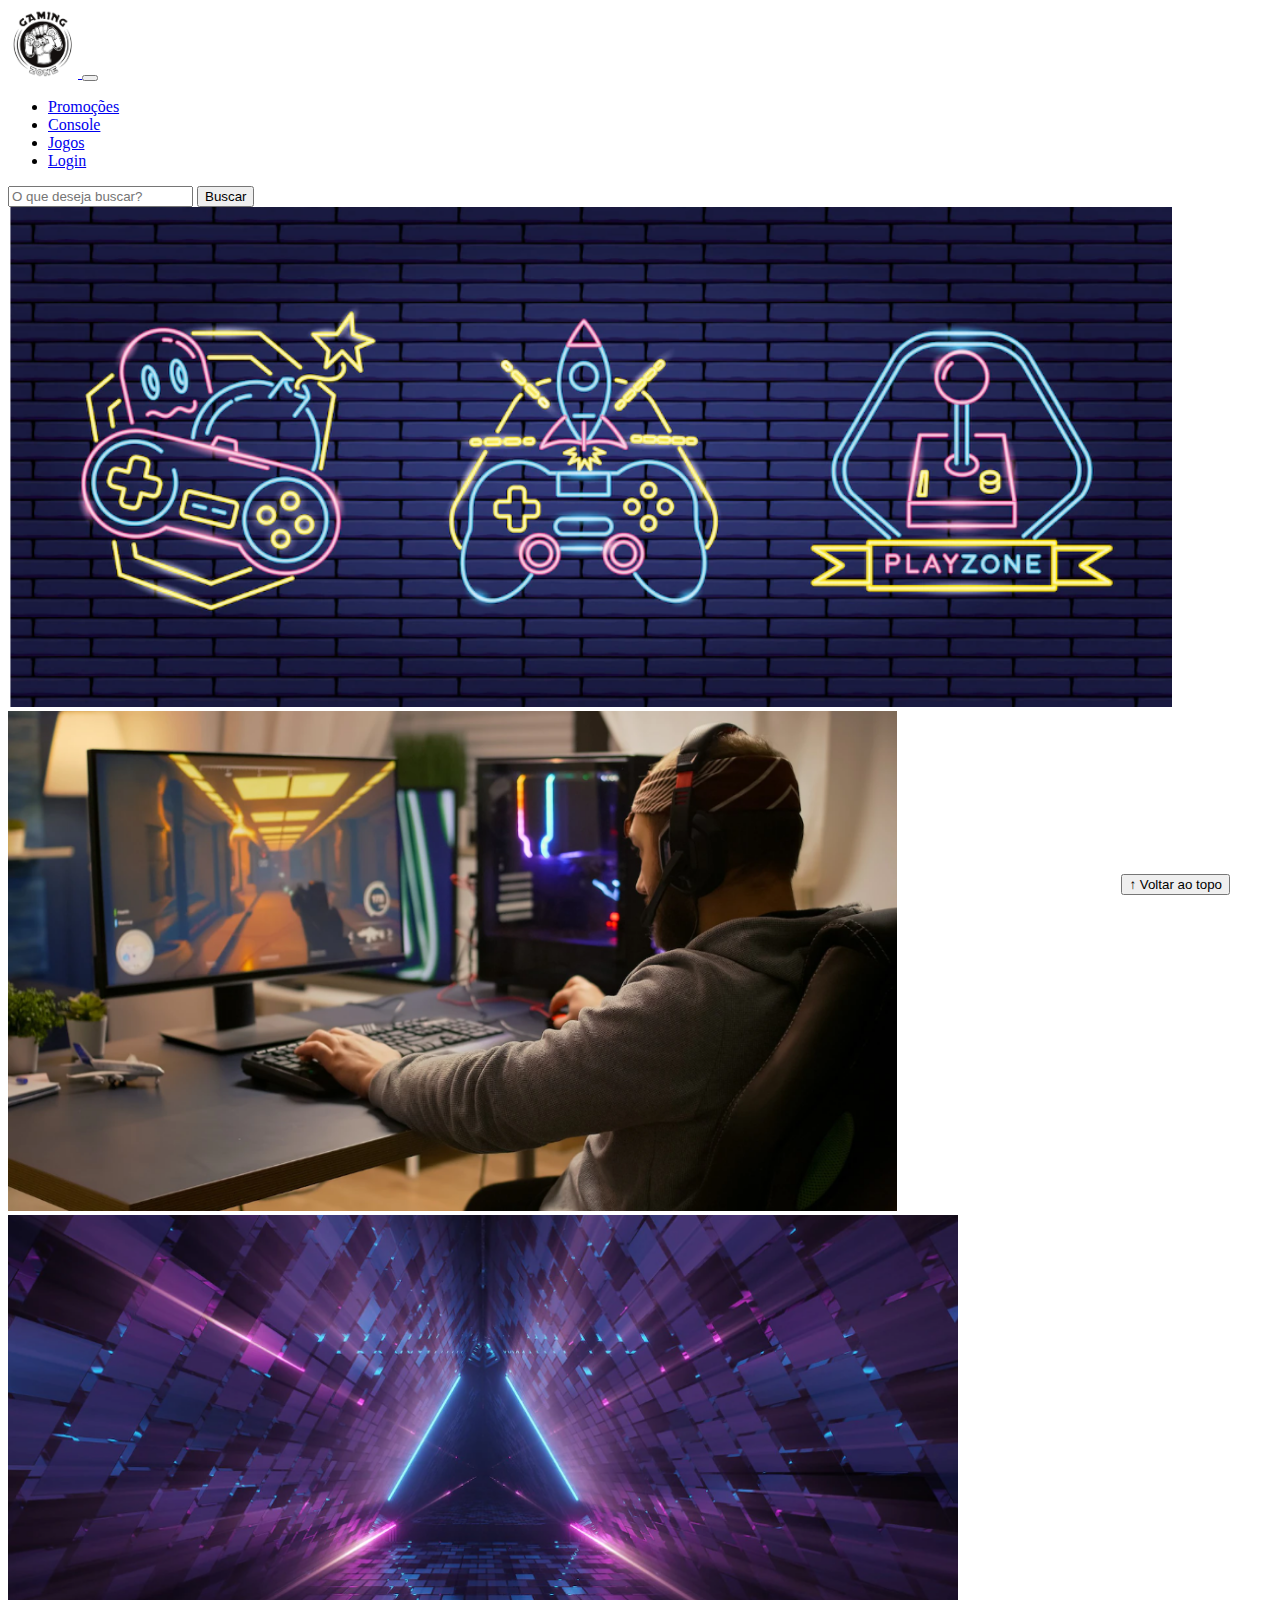
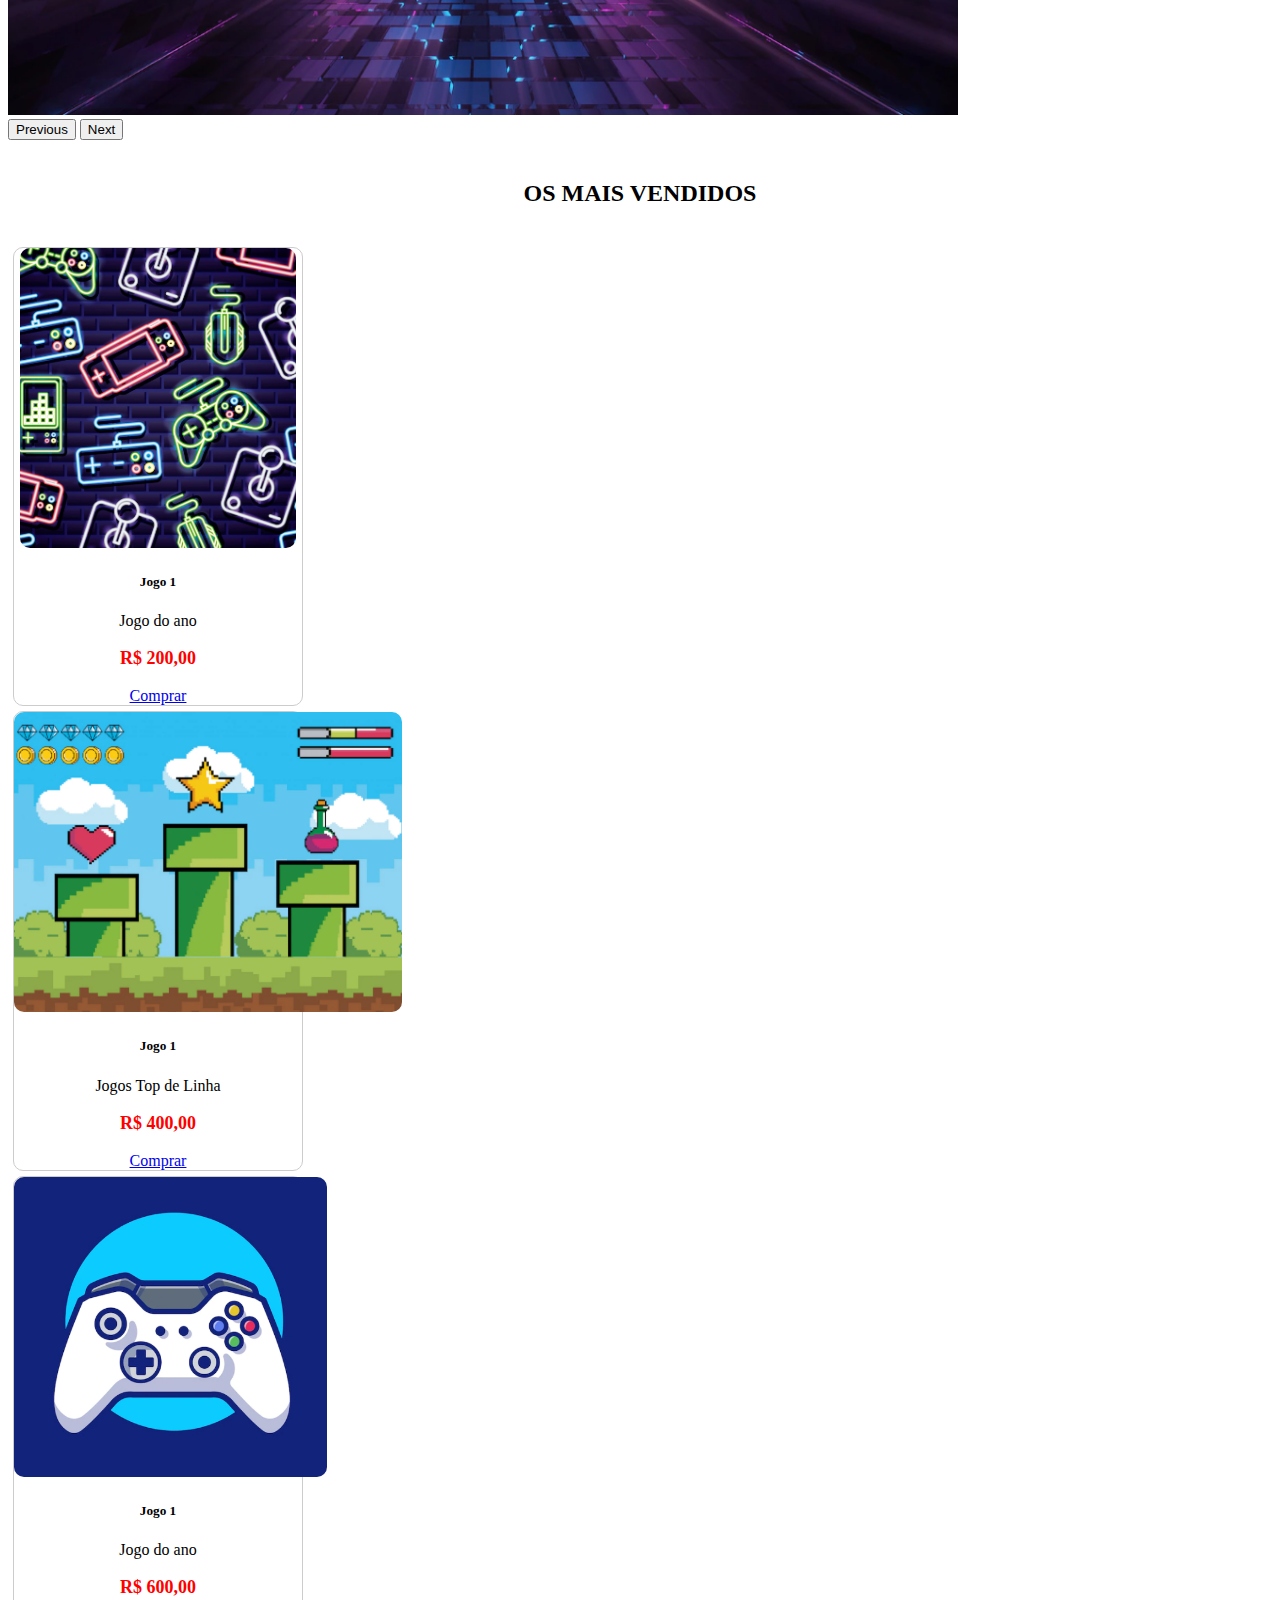
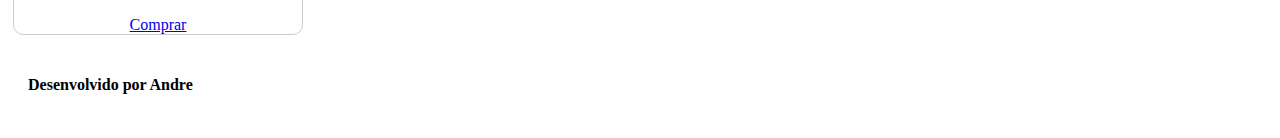
<file: index.html>
<!DOCTYPE html>
<html lang="pt-br">

<head>
  <meta charset="UTF-8">
  <meta http-equiv="X-UA-Compatible" content="IE=edge">
  <meta name="viewport" content="width=device-width, initial-scale=1.0">
  <title>LH Games</title>

  <link href="https://cdn.jsdelivr.net/npm/bootstrap@5.2.2/dist/css/bootstrap.min.css" rel="stylesheet"
    integrity="sha384-Zenh87qX5JnK2Jl0vWa8Ck2rdkQ2Bzep5IDxbcnCeuOxjzrPF/et3URy9Bv1WTRi" crossorigin="anonymous">

  <link rel="stylesheet" href="css/estilo.css">



</head>

<body>
  <header>
    <nav class="navbar navbar-expand-lg bg-body-tertiary">
      <div class="container-fluid">
        <a class="navbar-brand" href="index.html"> <img src="img/logo.png"> </a>
        <button class="navbar-toggler" type="button" data-bs-toggle="collapse" data-bs-target="#navbarSupportedContent" aria-controls="navbarSupportedContent" aria-expanded="false" aria-label="Toggle navigation">
          <span class="navbar-toggler-icon"></span>
        </button>
        <div class="collapse navbar-collapse" id="navbarSupportedContent">
          <ul class="navbar-nav me-auto mb-2 mb-lg-0">
            <li class="nav-item">
              <a class="nav-link active" aria-current="page" href="#">Promoções</a>
            </li>
            <li class="nav-item">
              <a class="nav-link" href="#">Console</a>
            </li>
            <li class="nav-item">
              <a class="nav-link" href="#">Jogos</a>
            </li>
            <li class="nav-item">
              <a class="nav-link" href="login.html">Login</a>
            </li>
          </ul>
          <form class="d-flex" role="search">
            <input class="form-control me-2" type="search" placeholder="O que deseja buscar?" aria-label="Search">
            <button class="btn btn-outline-success" type="submit">Buscar</button>
          </form>
        </div>
      </div>
    </nav>

  </header>

  <main>



    <section id="section-banners" class="container-fluid">

      <div id="carouselExample" class="carousel slide">
        <div class="carousel-inner">
          <div class="carousel-item active">
            <img src="img/banner1.PNG" class="d-block w-100" alt="Venha comprar na nossa loja!">
          </div>
          <div class="carousel-item">
            <img src="img/banner2.PNG" class="d-block w-100" alt="promoção de produtos">
          </div>
          <div class="carousel-item">
            <img src="img/banner3.PNG" class="d-block w-100" alt="Varias novidades de produtos">
          </div>
        </div>
        <button class="carousel-control-prev" type="button" data-bs-target="#carouselExample" data-bs-slide="prev">
          <span class="carousel-control-prev-icon" aria-hidden="true"></span>
          <span class="visually-hidden">Previous</span>
        </button>
        <button class="carousel-control-next" type="button" data-bs-target="#carouselExample" data-bs-slide="next">
          <span class="carousel-control-next-icon" aria-hidden="true"></span>
          <span class="visually-hidden">Next</span>
        </button>
      </div>
      
    </section>
    <section id="section-vendidos" class="container-fluid">

      <h2>OS MAIS VENDIDOS</h2>

      <div class="card-group">
        <div class="card" style="width: 18rem;">
          <img src="img/jogo1.PNG" class="card-img-top" alt="Jogo de aventura">
          <div class="card-body">
            <h5 class="card-title">Jogo 1</h5>
            <p class="card-text">Jogo do ano</p>
            <p class="preco">R$ 200,00</p>
            <a href="#" class="btn btn-primary">Comprar</a>
          </div>
        </div>

        <div class="card" style="width: 18rem;">
          <img src="img/jogo2.PNG" class="card-img-top" alt="Jogo de Corrida">
          <div class="card-body">
            <h5 class="card-title">Jogo 1</h5>
            <p class="card-text">Jogos Top de Linha</p>
            <p class="preco">R$ 400,00</p>
            <a href="#" class="btn btn-primary">Comprar</a>
          </div>
        </div>

        <div class="card" style="width: 18rem;">
          <img src="img/jogo3.PNG" class="card-img-top" alt="Melhor jogo de todos">
          <div class="card-body">
            <h5 class="card-title">Jogo 1</h5>
            <p class="card-text">Jogo do ano</p>
            <p class="preco">R$ 600,00</p>
            <a href="#" class="btn btn-primary">Comprar</a>
          </div>
        </div>
    </div>
    
     
    </div>
    </section>


  </main>

  <footer>
    <p>Desenvolvido por Andre</p>
  </footer>

  <button id="voltar-topo" type="button" class="btn btn-outline-primary" onclick="topo()">&uarr; Voltar ao topo</button>

  <script src="js/script.js"></script>
  <script src="https://cdn.jsdelivr.net/npm/bootstrap@5.2.2/dist/js/bootstrap.bundle.min.js"
    integrity="sha384-OERcA2EqjJCMA+/3y+gxIOqMEjwtxJY7qPCqsdltbNJuaOe923+mo//f6V8Qbsw3"
    crossorigin="anonymous"></script>

</body>

</html>
</file>
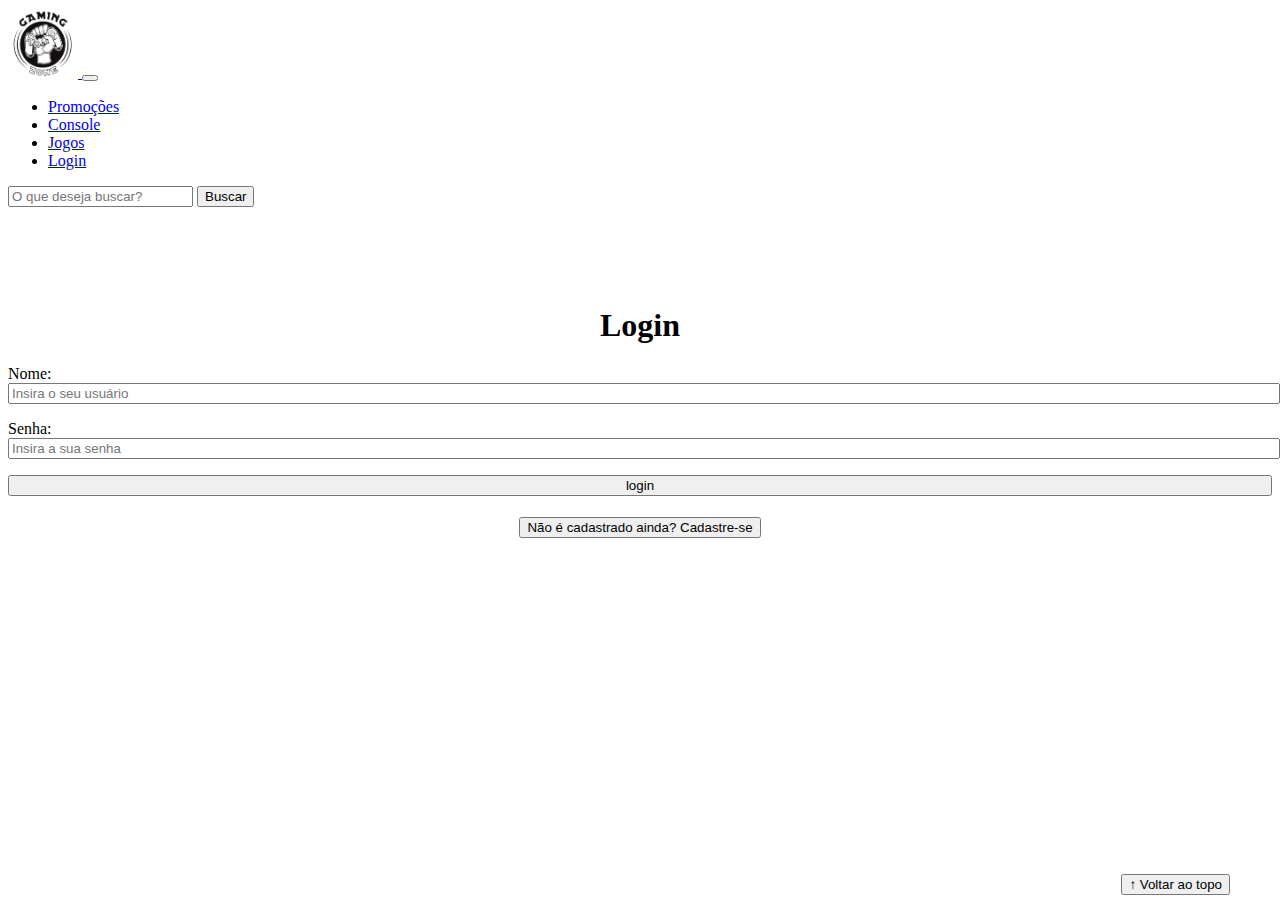
<file: login.html>
<!DOCTYPE html>
<html lang="pt-br">

<head>
    <meta charset="UTF-8">
    <meta http-equiv="X-UA-Compatible" content="IE=edge">
    <meta name="viewport" content="width=device-width, initial-scale=1.0">
    <title>LH Games - login</title>
    <link href="https://cdn.jsdelivr.net/npm/bootstrap@5.2.2/dist/css/bootstrap.min.css" rel="stylesheet"
        integrity="sha384-Zenh87qX5JnK2Jl0vWa8Ck2rdkQ2Bzep5IDxbcnCeuOxjzrPF/et3URy9Bv1WTRi" crossorigin="anonymous">
    <link rel="stylesheet" href="css/estilo.css">
</head>

<body>
    <header>
        <nav class="navbar navbar-expand-lg bg-body-tertiary">
            <div class="container-fluid">
              <a class="navbar-brand" href="index.html"> <img src="img/logo.png"> </a>
              <button class="navbar-toggler" type="button" data-bs-toggle="collapse" data-bs-target="#navbarSupportedContent" aria-controls="navbarSupportedContent" aria-expanded="false" aria-label="Toggle navigation">
                <span class="navbar-toggler-icon"></span>
              </button>
              <div class="collapse navbar-collapse" id="navbarSupportedContent">
                <ul class="navbar-nav me-auto mb-2 mb-lg-0">
                  <li class="nav-item">
                    <a class="nav-link active" aria-current="page" href="#">Promoções</a>
                  </li>
                  <li class="nav-item">
                    <a class="nav-link" href="#">Console</a>
                  </li>
                  <li class="nav-item">
                    <a class="nav-link" href="#">Jogos</a>
                  </li>
                  <li class="nav-item">
                    <a class="nav-link" href="login.html">Login</a>
                  </li>
                </ul>
                <form class="d-flex" role="search">
                  <input class="form-control me-2" type="search" placeholder="O que deseja buscar?" aria-label="Search">
                  <button class="btn btn-outline-success" type="submit">Buscar</button>
                </form>
              </div>
            </div>
          </nav>
    </header>

    <main>
        <section id="section-login">
            <h1>Login</h1>
            <div class="d-flex justify-content-center">
                <form method="post" action="" id="login">
                    <p>
                        <label for="usuario">Nome: </label>
                        <input id="usuario" name="usuario" required="required" type="text"
                            placeholder="Insira o seu usuário" class="form-control" />
                    </p>
                    <p>
                        <label for="senha">Senha: </label>
                        <input id="senha" name="senha" required="required" type="password"
                            placeholder="Insira a sua senha" class="form-control" />
                    </p>
                    <p>
                        <input type="button" value="login" class="btn btn-primary" id="bt-login" onclick="login()" />
                    </p>
                </form>
            </div>
        </section>

        <section id="section-cadastro">
            <div id="botao-cadastrar">
                <button type="button" class="btn btn-info">Não é cadastrado ainda? Cadastre-se</button>
            </div>
            <div id="form-cadastrar">

                <h1>Criar minha conta</h1>
                <p>Informe os seus dados abaixo para criar sua conta.</p>

                <div class="d-flex justify-content-center">
                    <form method="post" action="" id="login">
                        <p>
                            <label for="usuario">Usuário: </label>
                            <input id="usuario" name="usuario" required="required" type="text"
                                placeholder="ex. nome de usuário" class="form-control" />
                        </p>
                        <p>
                            <label for="email">E-mail: </label>
                            <input id="email" name="email" required="required" type="email"
                                placeholder="seu@email.com.br" class="form-control" />
                        </p>
                        <p>
                            <label for="senha">Senha: </label>
                            <input id="senha" name="senha" required="required" type="password"
                                placeholder="mínimo de 6 caracteres" class="form-control" />
                        </p>
                        <p>
                            <input type="button" value="Cadastrar" class="btn btn-primary" id="bt-cadastrar"
                                onclick="cadastro()" />
                        </p>
                    </form>
                </div>

            </div>
        </section>

    </main>



    <footer>
        <p></p>
    </footer>

    <button id="voltar-topo" type="button" class="btn btn-outline-primary">&uarr; Voltar ao topo</button>

    <script src="https://cdn.jsdelivr.net/npm/bootstrap@5.2.2/dist/js/bootstrap.bundle.min.js"
        integrity="sha384-OERcA2EqjJCMA+/3y+gxIOqMEjwtxJY7qPCqsdltbNJuaOe923+mo//f6V8Qbsw3"
        crossorigin="anonymous"></script>
    <script src="js/script.js"></script>

    <script src="https://code.jquery.com/jquery-3.6.1.js"
        integrity="sha256-3zlB5s2uwoUzrXK3BT7AX3FyvojsraNFxCc2vC/7pNI=" crossorigin="anonymous"></script>
    <script type="text/javascript" src="js/jquery-script.js"></script>

</body>

</html>
</file>
<file: css/estilo.css>
/*cabeçalho*/
header img {
    height: 70px;
    width: 70px;
}

/*Conteudo principal*/
main {
    min-width: 500px;
}


/*banner*/
#section-banners img {
    height: 500px;
}


/*Produtos vendidos*/

#section-vendidos {
    text-align: center;
}

#section-vendidos h2 {

    font-weight: bold;
    padding: 20px;
}

#section-vendidos img {
    height: 300px;
    border-radius: 10px;
}

#section-vendidos .card {
    margin: 5px;
    border: 1px solid #ccc;
    border-radius: 10px;

}

#section-vendidos .preco {
    color:red;
    font-size: 18px;
    font-weight: bold;
}

/*Rodapé*/

footer {
    text-align: bold;
    padding: 10px;
}
footer p{
    font-weight: bold;
    padding: 10px;
}

/*Botão Voltar topo*/

#voltar-topo {
    position: fixed;
    bottom: 5px;
    right: 50px;
}

/* página de login  */

#section-login{
    margin-top: 100px;

}

#section-login h1 {
    text-align: center;

}

#section-login input {
    width: 100%;

}


/* Formulário de cadastro*/

#section-cadastro{
    padding: 5px;
    text-align: center;
    background-color: #fff;

}

#form-cadastrar {
    padding: 50px;
    display: none;
}
</file>
